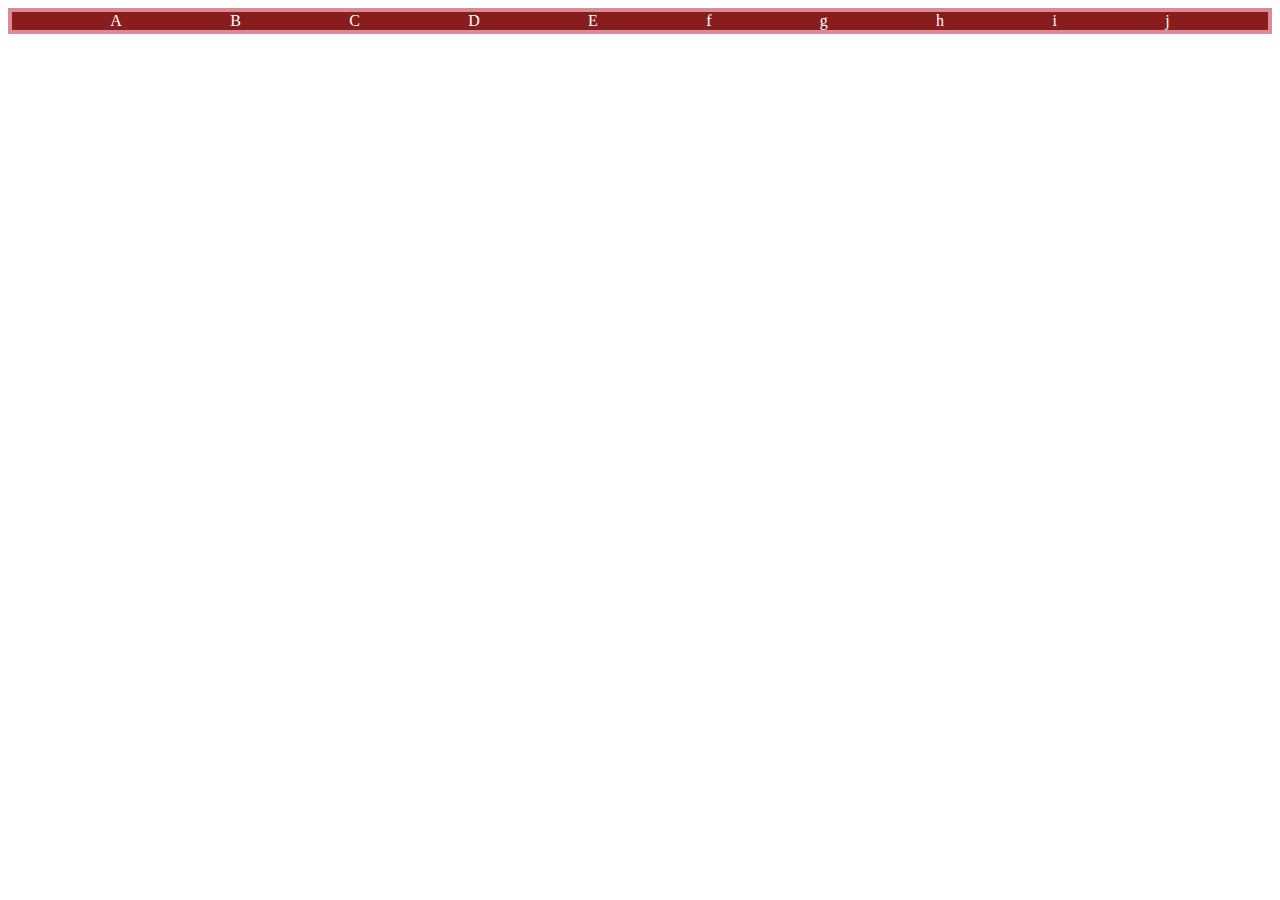
<file: flex.html>
<!DOCTYPE html>
<html lang="en">
<head>
    <meta charset="UTF-8">
    <meta name="viewport" content="width=device-width, initial-scale=1.0">
    <title>Document</title>
    <link rel="stylesheet" href="flex.css">
</head>
<body>
    <div class="container">
        <div id="item1">A</div>
        <div id="item2">B</div>
        <div id="item3">C</div>
        <div id="item4">D</div>
        <div id="item5">E</div>
        <div id="item6">f</div>
        <div id="item7">g</div>
        <div id="item8">h</div>
        <div id="item9">i</div>
        <div id="item10">j</div>

    </div>
</body>
</html>
</file>
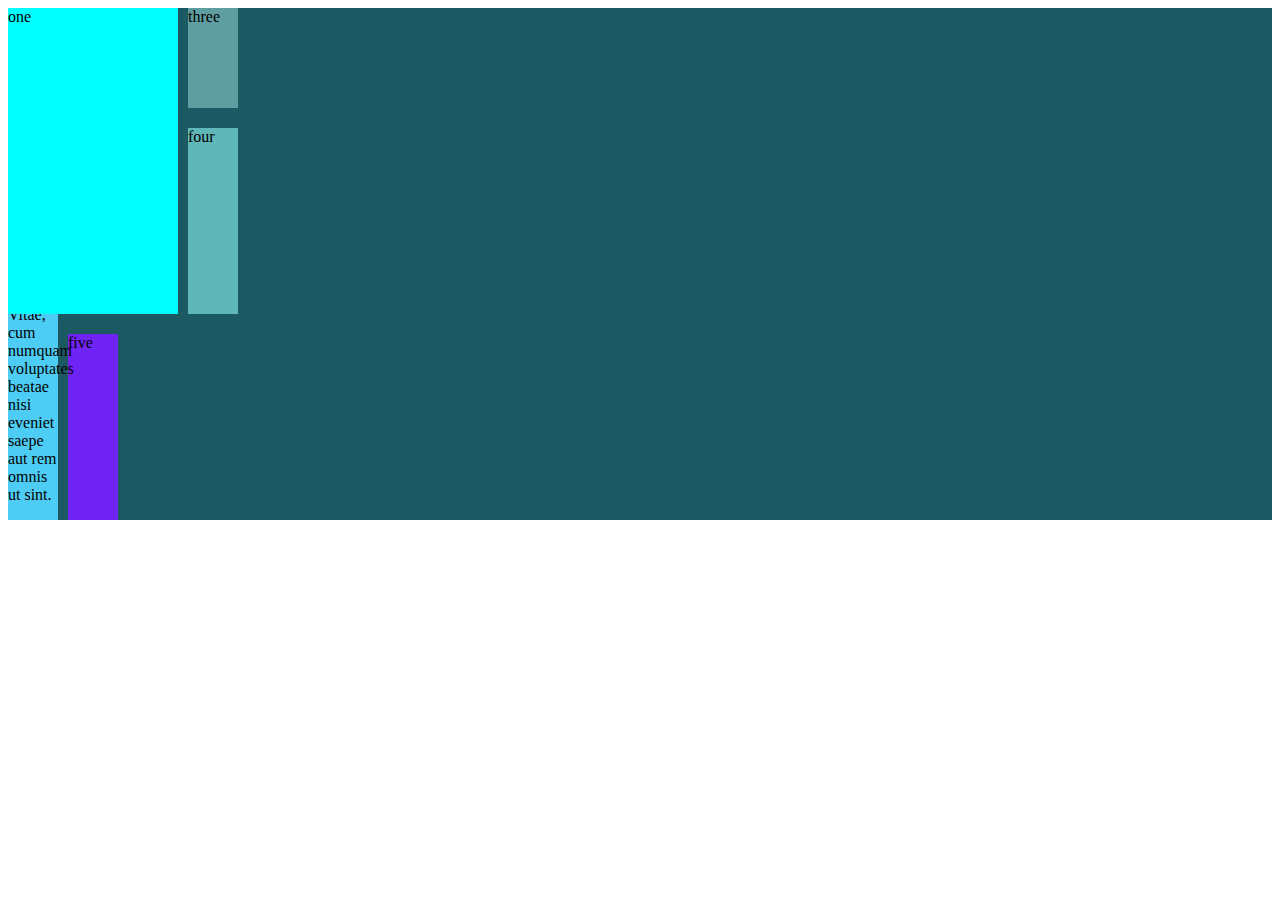
<file: grid.html>
<!DOCTYPE html>
<html lang="en">
<head>
    <meta charset="UTF-8">
    <meta name="viewport" content="width=device-width, initial-scale=1.0">
    <title>Document</title>
    <link rel="stylesheet" href="grid.css">
</head>
<body>
    <div class="wrapper">
        <div class="one">one </div>
        <div class="two">two
            <p>Lorem ipsum dolor sit amet consectetur, adipisicing elit. Vitae, cum numquam voluptates beatae nisi eveniet saepe aut rem omnis ut sint.</p>
        </div>
        <div class="three">three</div>
        <div class="four">four</div>
        <div class="five">five</div>
    </div>
</body>
</html>
</file>
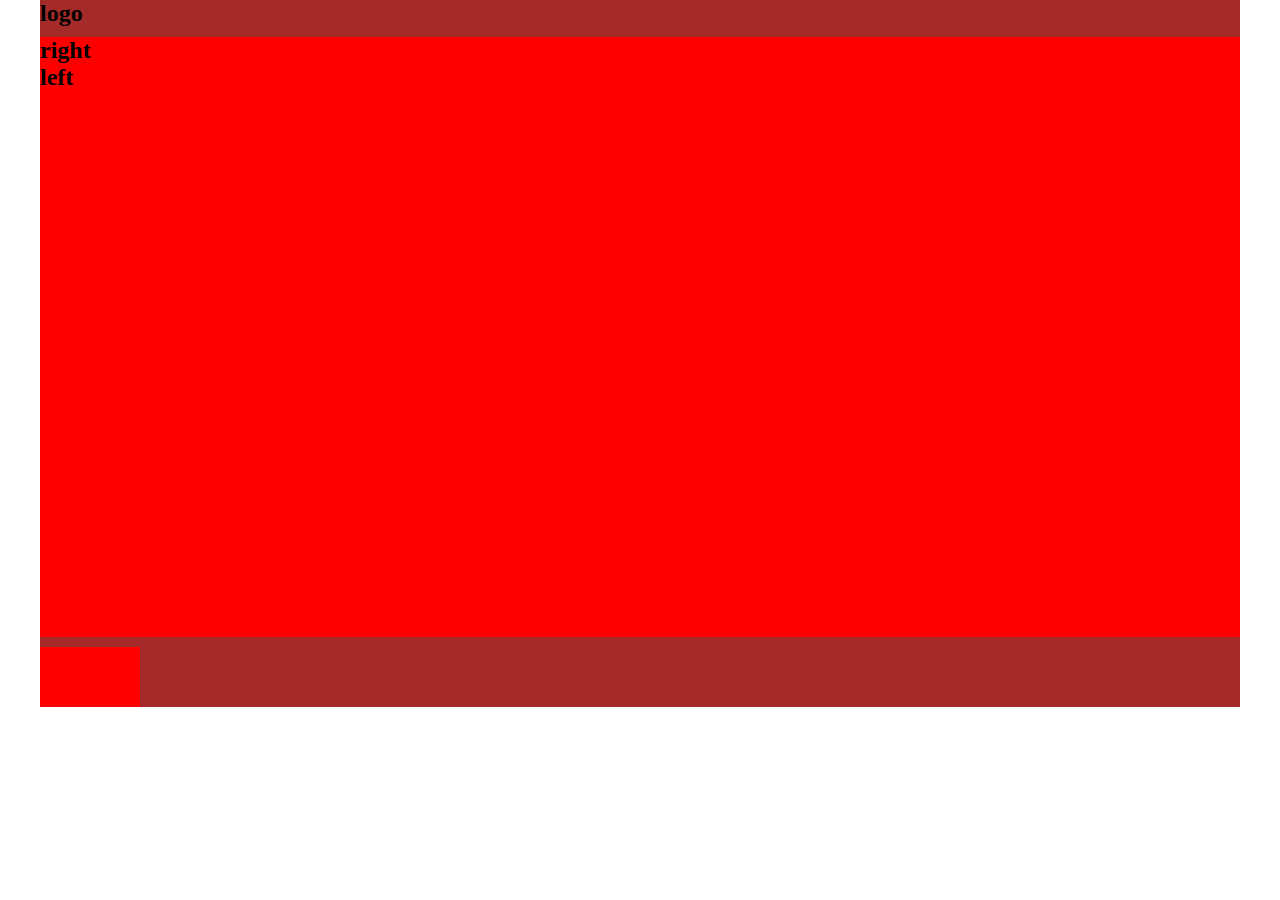
<file: layout.html>
<!DOCTYPE html>
<html lang="en">
<head>
    <meta charset="UTF-8">
    <meta name="viewport" content="width=device-width, initial-scale=1.0">
    <title>Flex layout</title>
    <style>
        *{
            margin: 0;
            padding: 0;
            box-sizing: border-box;  
             
        }
        main{
            width: 1200px;
            height:auto;
            background-color: brown;
            margin:0 auto;
        }
        logo{
            background-color: red;
        }
        section{
            width: 1200px;
            height: 600px;
            background-color: red;
            margin: 10px 0;

        }
        footer{
            width: 100px;
            height: 60px;
            background-color: red;   
        }


    </style>
</head>
<body>
    <main>
        <div id="logo"><h2>logo</h2></div>
        <section>
            <div id="right"><h2>right</h2></div>
            <div id="left"><h2>left</h2></div>
        </section>

        <footer>

        </footer>
        


        
    </main>
    
</body>
</html>
</file>
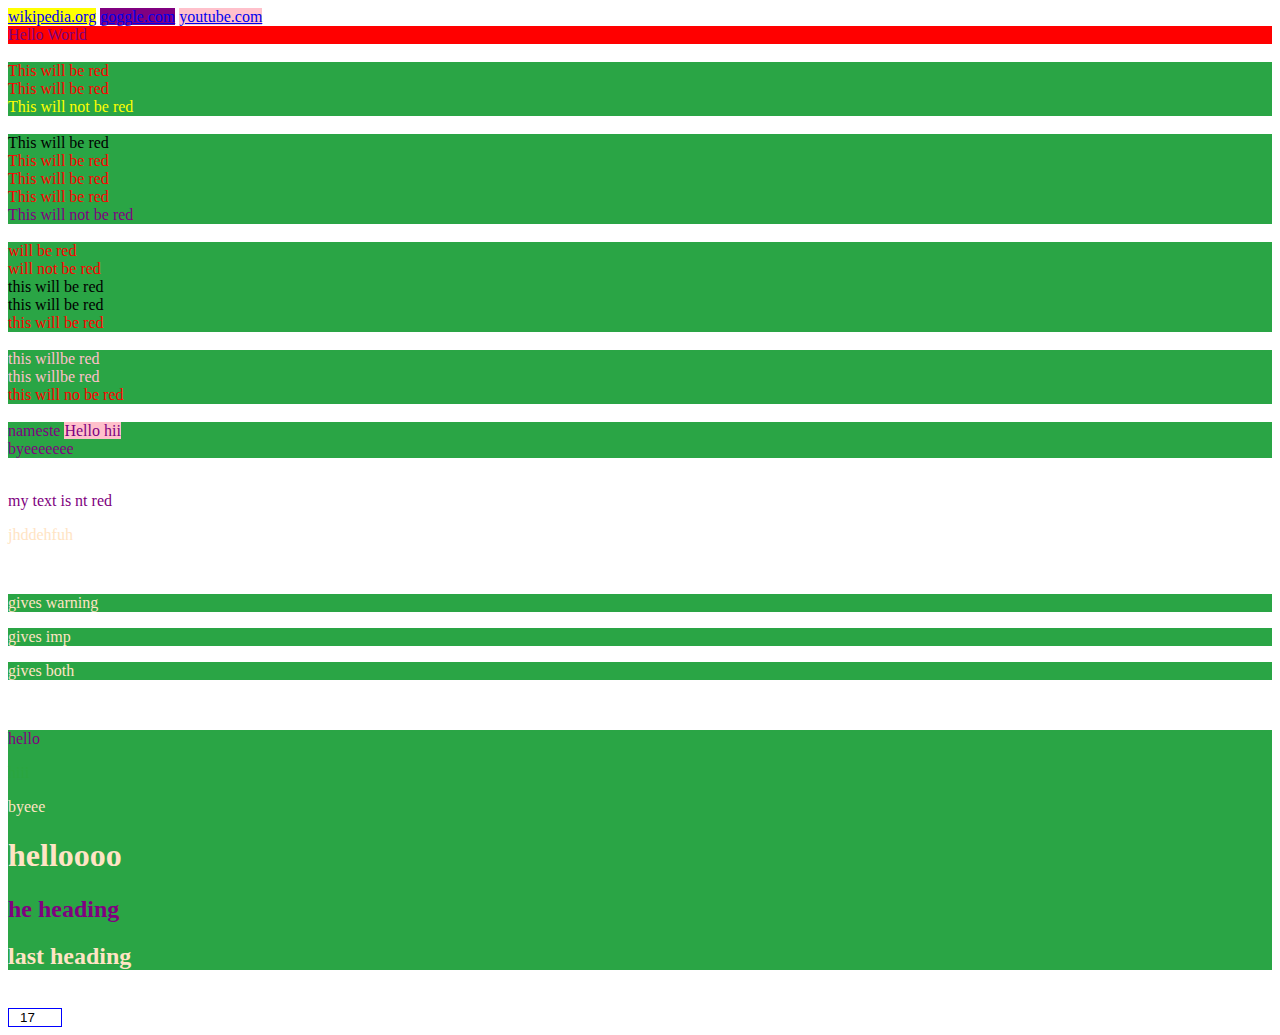
<file: selector.html>
<!DOCTYPE html>
<html lang="en">
<head>
    <meta charset="UTF-8">
    <meta name="viewport" content="width=device-width, initial-scale=1.0">
    <title>css selectors</title>
    <link rel="stylesheet" href="./style.css">
    <style>
        a[target="_top"]{
            background-color: yellow;
        }
        a[target="_blank"]{
            background-color: purple;
        }
        a[target="_parent"]{
            background-color: pink;
        }
    body{
        color:purple;
    }
    div{
        background-color:rgb(42, 165, 69)
    }
    </style>
</head>
<body>
    <a href="http://www.wikipedia.org" target="_top">wikipedia.org</a>
    <a href="http://www.goggle.com" target="_blank">goggle.com</a>
    <a href="http://www.youtube.com" target="_parent">youtube.com</a>


<br>
    <div class="class1">
        <div class="class2">Hello World</div>
    </div>
<br>

  <div data-color="red">This will be red</div>
  <div data-color="green">This will be red</div>
  <div data-background="red">This will not be red</div>

<br>

<!-- astrisk -->


  <div class="foo-123">This will be red</div>
  <div class="foo123">This will be red</div>
  <div class="bar123foo">This will be red</div>
  <div class="barfooo123">This will be red</div>
  <div class="barfoO">This will not be red</div>
  <br>


  <!-- tilde -->

  <div class="color-red foo-bar the-div">will be red</div>
  <div class="color-blue foo-bar the-div">will not be red</div>

  <!-- cap -->

  <div class="foo-123">this will be red</div>
  <div class="foo-123">this will be red</div>
  <div class="foo 123">this will be red</div>
  <br>

  <!-- dollor -->

  <div class="foobar-file">this willbe red</div>
  <div class="foobar-file">this willbe red</div>
  <div class="foobar-input">this will no be red</div>
  <br>


<!-- DESCENDENT SLECETOR -->
 <div> nameste
    <span> Hello
        <span>hii
            <span>
                <div>
                    byeeeeeee
                </div>
            </span>

        </span>

    </span>
 </div>
<br>

 <p>my text is nt red</p>
 <p> jhddehfuh</p>

<br>


 <!-- CLASS SELECTOR AND ID SELECTOR  -->

 <div class="warning">
    <p>gives warning</p>
 </div>

 <div class="important">
    <p>gives imp</p>
 </div>
 <div class="important warning">
    <p>gives both</p>
 </div> 

<br>
 <div class="container">
    <p>hello</p>
    <p>hiii</p>
    <p>byeee</p>

    <h1>helloooo</h1>
    <h2>he heading</h2>
    <h2>last heading</h2>
 </div>
<br>

<!-- input -->
<input type="number" min="10" max="20" value="17">
    
</body>
</html>
</file>
<file: flex.css>
.container{
    display: flex;
    border: 4px solid rgb(217, 139, 152);
    background-color: rgb(137, 28, 28);
    color: white;
    flex-direction: row;
    flex-wrap:wrap ;
    /* flex-flow:shorthand  */
    justify-content: space-evenly ;
    align-items: center;
    align-content: center;
    column-gap: 10px;
}
#item4{
    /* height: 100px;
    width: 100px; */
   
    /* flex-grow: 4; */

}
</file>
<file: grid.css>
.wrapper{
    display: grid;
    grid-template-columns: 50px 50px 50px 50px;  
    background-color: rgb(27, 90, 99);  
    grid-auto-rows: minmax(100px, auto);
    grid-template-areas: "header header  header" 
                         "main . siderbar"
                        " footer footer footer" ;
    /* column-gap: 10px;
    row-gap: 20px;                     */
    grid-gap: 20px 10px;
}
.one{
    grid-column-gap: 10px;
    grid-row-gap:10px;
    background-color: aqua;
    grid-row-start: 1;
    grid-row-end: 3;
    grid-column-start:1;
    grid-column-end: 4;
    z-index: 2;
    /* grid-area: header; */

}

.two{
    grid-column-gap: 10px;
    grid-row-gap:10px;
    background-color: rgb(77, 205, 245);
    grid-row-start: 2;
    grid-row-end: 4;
    grid-column-start: 1;
    z-index: 1;
   /* grid-area: main; */

}
.three{
    grid-column-gap: 10px;
    grid-row-gap:10px;
    background-color: cadetblue;
    /* grid-area: sidebar; */

}
.four{
    grid-column-gap: 10px;
    grid-row-gap:10px;
    background-color: rgb(95, 183, 183);
    /* grid-row-start: 1;
    grid-row-end: 3; */
    /* grid-area: footer; */

}
.five{
    grid-column-gap: 10px;
    grid-row-gap:10px;
    background-color: rgb(112, 35, 245);

}
</file>
<file: style.css>
.class1 .class2{
    background-color: red;
}

.class1.class2{
    background-color: blue;
}


div[data-color]{
    color:red
}
div[data-background]{
    color:yellow
}


[class*="foo"]{
    color:red
}

[class~="color-red"]{
    color:red;
}

[class^="foo-"]{
    color:black
}


[class$="file"]{
    color:pink

}


div span{
    background-color: pink;
}

div>span{
    background-color: pink;
}

div~span{
    background-color: pink;
}

div+span{
    background-color: pink;
}

p~p{
    color: rgb(42, 165, 63);

}

.important{
    color:blue
}
 .warning{
    color: red;
 }
 .warning.important{
    color:black
 }


 p:last-of-type{
    color: bisque;
 }

 
 h1:last-of-type{
    color:bisque;
 }

 
 h2:last-of-type{
    color: bisque;
 }

 input:in-range{
    text-align: center;
    border: 1px solid blue;
 } 

 html{
    margin: 0;
    padding: 0;

 }
.b-m{
    margin: 10px auto;
    padding: 5px;
    background-color: rgb(223, 121, 234);
    border: 2px soild #100d0d;
    width: 300px;
    height: 200px;
    box-sizing: border-box;
    text-align:center ;
}

#back{
    height: 500px;
    width: auto;
    background-color:rgb(160, 14, 14);
    background-image: url('https://encrypted-tbn0.gstatic.com/images?q=tbn:ANd9GcRrBwARZpC1OVgQCHh9JbNmL52o4rWFjVwlEw&s');
    /* background-repeat: repeat-y; */
     /* background-repeat: repeat-x; */
    background-repeat: no-repeat;
    background-attachment: scroll;
    background-position: right top;

}

.comtainer{
    display: flex;
}
</file>
